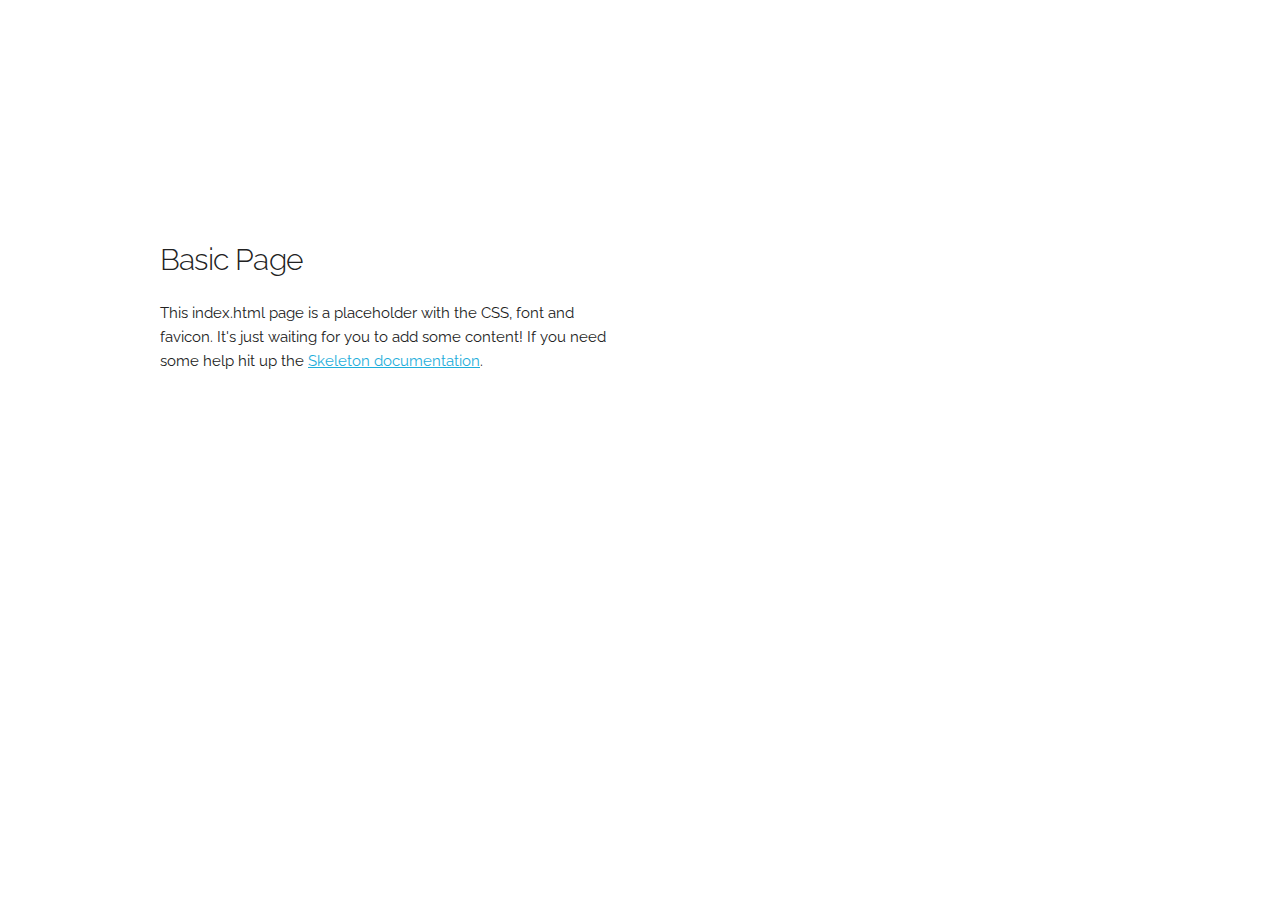
<file: app/static/css/Skeleton-2.0.4/index.html>
<!DOCTYPE html>
<html lang="en">
<head>

  <!-- Basic Page Needs
  –––––––––––––––––––––––––––––––––––––––––––––––––– -->
  <meta charset="utf-8">
  <title>Your page title here :)</title>
  <meta name="description" content="">
  <meta name="author" content="">

  <!-- Mobile Specific Metas
  –––––––––––––––––––––––––––––––––––––––––––––––––– -->
  <meta name="viewport" content="width=device-width, initial-scale=1">

  <!-- FONT
  –––––––––––––––––––––––––––––––––––––––––––––––––– -->
  <link href="//fonts.googleapis.com/css?family=Raleway:400,300,600" rel="stylesheet" type="text/css">

  <!-- CSS
  –––––––––––––––––––––––––––––––––––––––––––––––––– -->
  <link rel="stylesheet" href="css/normalize.css">
  <link rel="stylesheet" href="css/skeleton.css">

  <!-- Favicon
  –––––––––––––––––––––––––––––––––––––––––––––––––– -->
  <link rel="icon" type="image/png" href="images/favicon.png">

</head>
<body>

  <!-- Primary Page Layout
  –––––––––––––––––––––––––––––––––––––––––––––––––– -->
  <div class="container">
    <div class="row">
      <div class="one-half column" style="margin-top: 25%">
        <h4>Basic Page</h4>
        <p>This index.html page is a placeholder with the CSS, font and favicon. It's just waiting for you to add some content! If you need some help hit up the <a href="http://www.getskeleton.com">Skeleton documentation</a>.</p>
      </div>
    </div>
  </div>

<!-- End Document
  –––––––––––––––––––––––––––––––––––––––––––––––––– -->
</body>
</html>
</file>
<file: app/static/css/Skeleton-2.0.4/css/skeleton.css>
/*
* Skeleton V2.0.4
* Copyright 2014, Dave Gamache
* www.getskeleton.com
* Free to use under the MIT license.
* http://www.opensource.org/licenses/mit-license.php
* 12/29/2014
*/


/* Table of contents
––––––––––––––––––––––––––––––––––––––––––––––––––
- Grid
- Base Styles
- Typography
- Links
- Buttons
- Forms
- Lists
- Code
- Tables
- Spacing
- Utilities
- Clearing
- Media Queries
*/


/* Grid
–––––––––––––––––––––––––––––––––––––––––––––––––– */
.container {
  position: relative;
  width: 100%;
  max-width: 960px;
  margin: 0 auto;
  padding: 0 20px;
  box-sizing: border-box; }
.column,
.columns {
  width: 100%;
  float: left;
  box-sizing: border-box; }

/* For devices larger than 400px */
@media (min-width: 400px) {
  .container {
    width: 85%;
    padding: 0; }
}

/* For devices larger than 550px */
@media (min-width: 550px) {
  .container {
    width: 80%; }
  .column,
  .columns {
    margin-left: 4%; }
  .column:first-child,
  .columns:first-child {
    margin-left: 0; }

  .one.column,
  .one.columns                    { width: 4.66666666667%; }
  .two.columns                    { width: 13.3333333333%; }
  .three.columns                  { width: 22%;            }
  .four.columns                   { width: 30.6666666667%; }
  .five.columns                   { width: 39.3333333333%; }
  .six.columns                    { width: 48%;            }
  .seven.columns                  { width: 56.6666666667%; }
  .eight.columns                  { width: 65.3333333333%; }
  .nine.columns                   { width: 74.0%;          }
  .ten.columns                    { width: 82.6666666667%; }
  .eleven.columns                 { width: 91.3333333333%; }
  .twelve.columns                 { width: 100%; margin-left: 0; }

  .one-third.column               { width: 30.6666666667%; }
  .two-thirds.column              { width: 65.3333333333%; }

  .one-half.column                { width: 48%; }

  /* Offsets */
  .offset-by-one.column,
  .offset-by-one.columns          { margin-left: 8.66666666667%; }
  .offset-by-two.column,
  .offset-by-two.columns          { margin-left: 17.3333333333%; }
  .offset-by-three.column,
  .offset-by-three.columns        { margin-left: 26%;            }
  .offset-by-four.column,
  .offset-by-four.columns         { margin-left: 34.6666666667%; }
  .offset-by-five.column,
  .offset-by-five.columns         { margin-left: 43.3333333333%; }
  .offset-by-six.column,
  .offset-by-six.columns          { margin-left: 52%;            }
  .offset-by-seven.column,
  .offset-by-seven.columns        { margin-left: 60.6666666667%; }
  .offset-by-eight.column,
  .offset-by-eight.columns        { margin-left: 69.3333333333%; }
  .offset-by-nine.column,
  .offset-by-nine.columns         { margin-left: 78.0%;          }
  .offset-by-ten.column,
  .offset-by-ten.columns          { margin-left: 86.6666666667%; }
  .offset-by-eleven.column,
  .offset-by-eleven.columns       { margin-left: 95.3333333333%; }

  .offset-by-one-third.column,
  .offset-by-one-third.columns    { margin-left: 34.6666666667%; }
  .offset-by-two-thirds.column,
  .offset-by-two-thirds.columns   { margin-left: 69.3333333333%; }

  .offset-by-one-half.column,
  .offset-by-one-half.columns     { margin-left: 52%; }

}


/* Base Styles
–––––––––––––––––––––––––––––––––––––––––––––––––– */
/* NOTE
html is set to 62.5% so that all the REM measurements throughout Skeleton
are based on 10px sizing. So basically 1.5rem = 15px :) */
html {
  font-size: 62.5%; }
body {
  font-size: 1.5em; /* currently ems cause chrome bug misinterpreting rems on body element */
  line-height: 1.6;
  font-weight: 400;
  font-family: "Raleway", "HelveticaNeue", "Helvetica Neue", Helvetica, Arial, sans-serif;
  color: #222; }


/* Typography
–––––––––––––––––––––––––––––––––––––––––––––––––– */
h1, h2, h3, h4, h5, h6 {
  margin-top: 0;
  margin-bottom: 2rem;
  font-weight: 300; }
h1 { font-size: 4.0rem; line-height: 1.2;  letter-spacing: -.1rem;}
h2 { font-size: 3.6rem; line-height: 1.25; letter-spacing: -.1rem; }
h3 { font-size: 3.0rem; line-height: 1.3;  letter-spacing: -.1rem; }
h4 { font-size: 2.4rem; line-height: 1.35; letter-spacing: -.08rem; }
h5 { font-size: 1.8rem; line-height: 1.5;  letter-spacing: -.05rem; }
h6 { font-size: 1.5rem; line-height: 1.6;  letter-spacing: 0; }

/* Larger than phablet */
@media (min-width: 550px) {
  h1 { font-size: 5.0rem; }
  h2 { font-size: 4.2rem; }
  h3 { font-size: 3.6rem; }
  h4 { font-size: 3.0rem; }
  h5 { font-size: 2.4rem; }
  h6 { font-size: 1.5rem; }
}

p {
  margin-top: 0; }


/* Links
–––––––––––––––––––––––––––––––––––––––––––––––––– */
a {
  color: #1EAEDB; }
a:hover {
  color: #0FA0CE; }


/* Buttons
–––––––––––––––––––––––––––––––––––––––––––––––––– */
.button,
button,
input[type="submit"],
input[type="reset"],
input[type="button"] {
  display: inline-block;
  height: 38px;
  padding: 0 30px;
  color: #555;
  text-align: center;
  font-size: 11px;
  font-weight: 600;
  line-height: 38px;
  letter-spacing: .1rem;
  text-transform: uppercase;
  text-decoration: none;
  white-space: nowrap;
  background-color: transparent;
  border-radius: 4px;
  border: 1px solid #bbb;
  cursor: pointer;
  box-sizing: border-box; }
.button:hover,
button:hover,
input[type="submit"]:hover,
input[type="reset"]:hover,
input[type="button"]:hover,
.button:focus,
button:focus,
input[type="submit"]:focus,
input[type="reset"]:focus,
input[type="button"]:focus {
  color: #333;
  border-color: #888;
  outline: 0; }
.button.button-primary,
button.button-primary,
input[type="submit"].button-primary,
input[type="reset"].button-primary,
input[type="button"].button-primary {
  color: #FFF;
  background-color: #33C3F0;
  border-color: #33C3F0; }
.button.button-primary:hover,
button.button-primary:hover,
input[type="submit"].button-primary:hover,
input[type="reset"].button-primary:hover,
input[type="button"].button-primary:hover,
.button.button-primary:focus,
button.button-primary:focus,
input[type="submit"].button-primary:focus,
input[type="reset"].button-primary:focus,
input[type="button"].button-primary:focus {
  color: #FFF;
  background-color: #1EAEDB;
  border-color: #1EAEDB; }


/* Forms
–––––––––––––––––––––––––––––––––––––––––––––––––– */
input[type="email"],
input[type="number"],
input[type="search"],
input[type="text"],
input[type="tel"],
input[type="url"],
input[type="password"],
textarea,
select {
  height: 38px;
  padding: 6px 10px; /* The 6px vertically centers text on FF, ignored by Webkit */
  background-color: #fff;
  border: 1px solid #D1D1D1;
  border-radius: 4px;
  box-shadow: none;
  box-sizing: border-box; }
/* Removes awkward default styles on some inputs for iOS */
input[type="email"],
input[type="number"],
input[type="search"],
input[type="text"],
input[type="tel"],
input[type="url"],
input[type="password"],
textarea {
  -webkit-appearance: none;
     -moz-appearance: none;
          appearance: none; }
textarea {
  min-height: 65px;
  padding-top: 6px;
  padding-bottom: 6px; }
input[type="email"]:focus,
input[type="number"]:focus,
input[type="search"]:focus,
input[type="text"]:focus,
input[type="tel"]:focus,
input[type="url"]:focus,
input[type="password"]:focus,
textarea:focus,
select:focus {
  border: 1px solid #33C3F0;
  outline: 0; }
label,
legend {
  display: block;
  margin-bottom: .5rem;
  font-weight: 600; }
fieldset {
  padding: 0;
  border-width: 0; }
input[type="checkbox"],
input[type="radio"] {
  display: inline; }
label > .label-body {
  display: inline-block;
  margin-left: .5rem;
  font-weight: normal; }


/* Lists
–––––––––––––––––––––––––––––––––––––––––––––––––– */
ul {
  list-style: circle inside; }
ol {
  list-style: decimal inside; }
ol, ul {
  padding-left: 0;
  margin-top: 0; }
ul ul,
ul ol,
ol ol,
ol ul {
  margin: 1.5rem 0 1.5rem 3rem;
  font-size: 90%; }
li {
  margin-bottom: 1rem; }


/* Code
–––––––––––––––––––––––––––––––––––––––––––––––––– */
code {
  padding: .2rem .5rem;
  margin: 0 .2rem;
  font-size: 90%;
  white-space: nowrap;
  background: #F1F1F1;
  border: 1px solid #E1E1E1;
  border-radius: 4px; }
pre > code {
  display: block;
  padding: 1rem 1.5rem;
  white-space: pre; }


/* Tables
–––––––––––––––––––––––––––––––––––––––––––––––––– */
th,
td {
  padding: 12px 15px;
  text-align: left;
  border-bottom: 1px solid #E1E1E1; }
th:first-child,
td:first-child {
  padding-left: 0; }
th:last-child,
td:last-child {
  padding-right: 0; }


/* Spacing
–––––––––––––––––––––––––––––––––––––––––––––––––– */
button,
.button {
  margin-bottom: 1rem; }
input,
textarea,
select,
fieldset {
  margin-bottom: 1.5rem; }
pre,
blockquote,
dl,
figure,
table,
p,
ul,
ol,
form {
  margin-bottom: 2.5rem; }


/* Utilities
–––––––––––––––––––––––––––––––––––––––––––––––––– */
.u-full-width {
  width: 100%;
  box-sizing: border-box; }
.u-max-full-width {
  max-width: 100%;
  box-sizing: border-box; }
.u-pull-right {
  float: right; }
.u-pull-left {
  float: left; }


/* Misc
–––––––––––––––––––––––––––––––––––––––––––––––––– */
hr {
  margin-top: 3rem;
  margin-bottom: 3.5rem;
  border-width: 0;
  border-top: 1px solid #E1E1E1; }


/* Clearing
–––––––––––––––––––––––––––––––––––––––––––––––––– */

/* Self Clearing Goodness */
.container:after,
.row:after,
.u-cf {
  content: "";
  display: table;
  clear: both; }


/* Media Queries
–––––––––––––––––––––––––––––––––––––––––––––––––– */
/*
Note: The best way to structure the use of media queries is to create the queries
near the relevant code. For example, if you wanted to change the styles for buttons
on small devices, paste the mobile query code up in the buttons section and style it
there.
*/


/* Larger than mobile */
@media (min-width: 400px) {}

/* Larger than phablet (also point when grid becomes active) */
@media (min-width: 550px) {}

/* Larger than tablet */
@media (min-width: 750px) {}

/* Larger than desktop */
@media (min-width: 1000px) {}

/* Larger than Desktop HD */
@media (min-width: 1200px) {}
</file>
